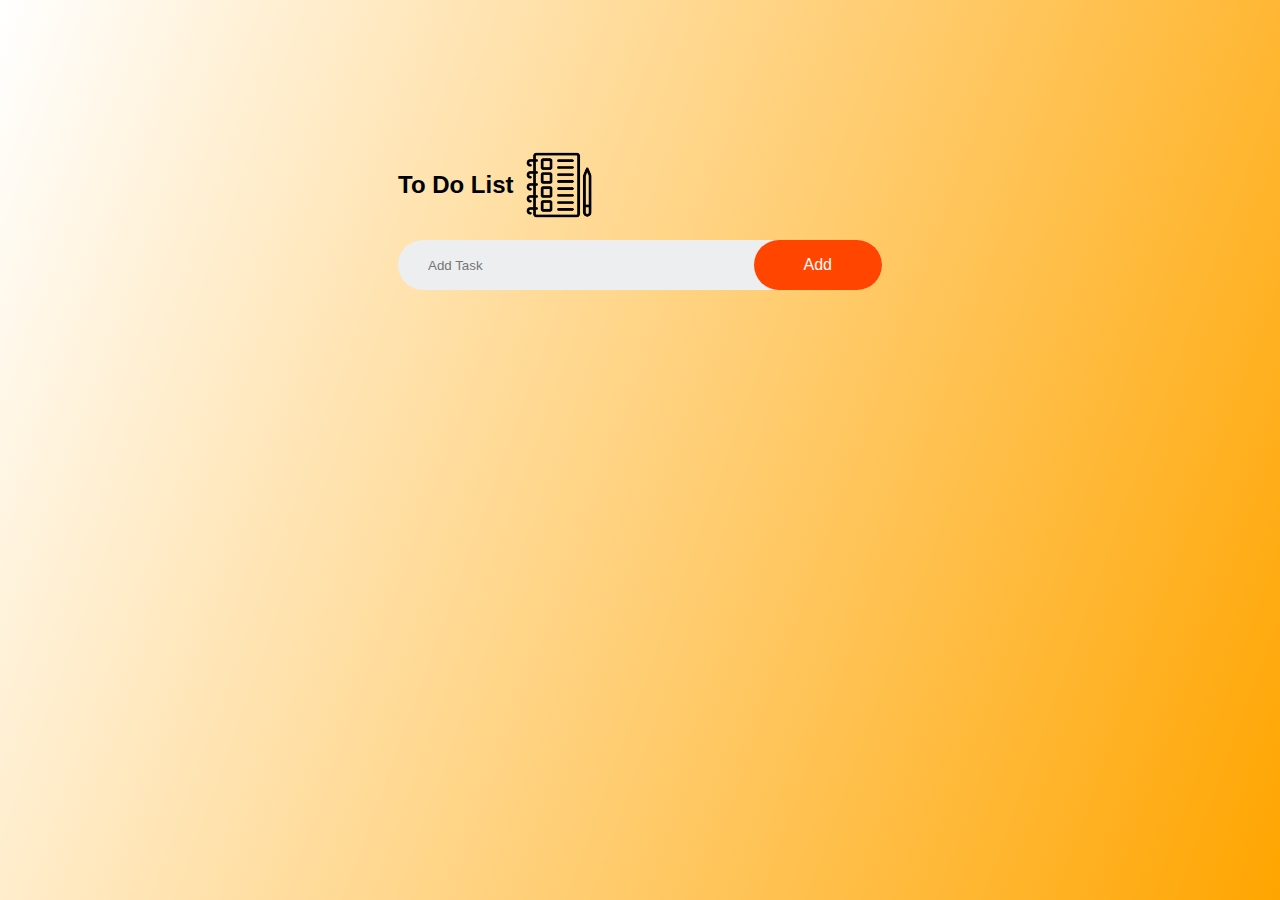
<file: index.html>
<!DOCTYPE html>
<html lang="en">

<head>
    <link rel="stylesheet" href="To-Do-List.css">
    <meta charset="UTF-8">
    <meta name="viewport" content="width=device-width, initial-scale=1.0">
    <title>To Do List</title>
</head>

<body>
    <div class="container">
        <div class="todo-app">
            <h2>
                To Do List <br><img src="Images/checklist-icon.png" height=70px>
            </h2>
            <div class="row">
                <input type="text" id="input-box" placeholder="Add Task">
                <button onclick="addTask()">Add</button>
            </div>
            <ul id="list-container">
               
            </ul>
        </div>
    </div>
</body>
<script src="To-Do-List.js"></script>

</html>
</file>
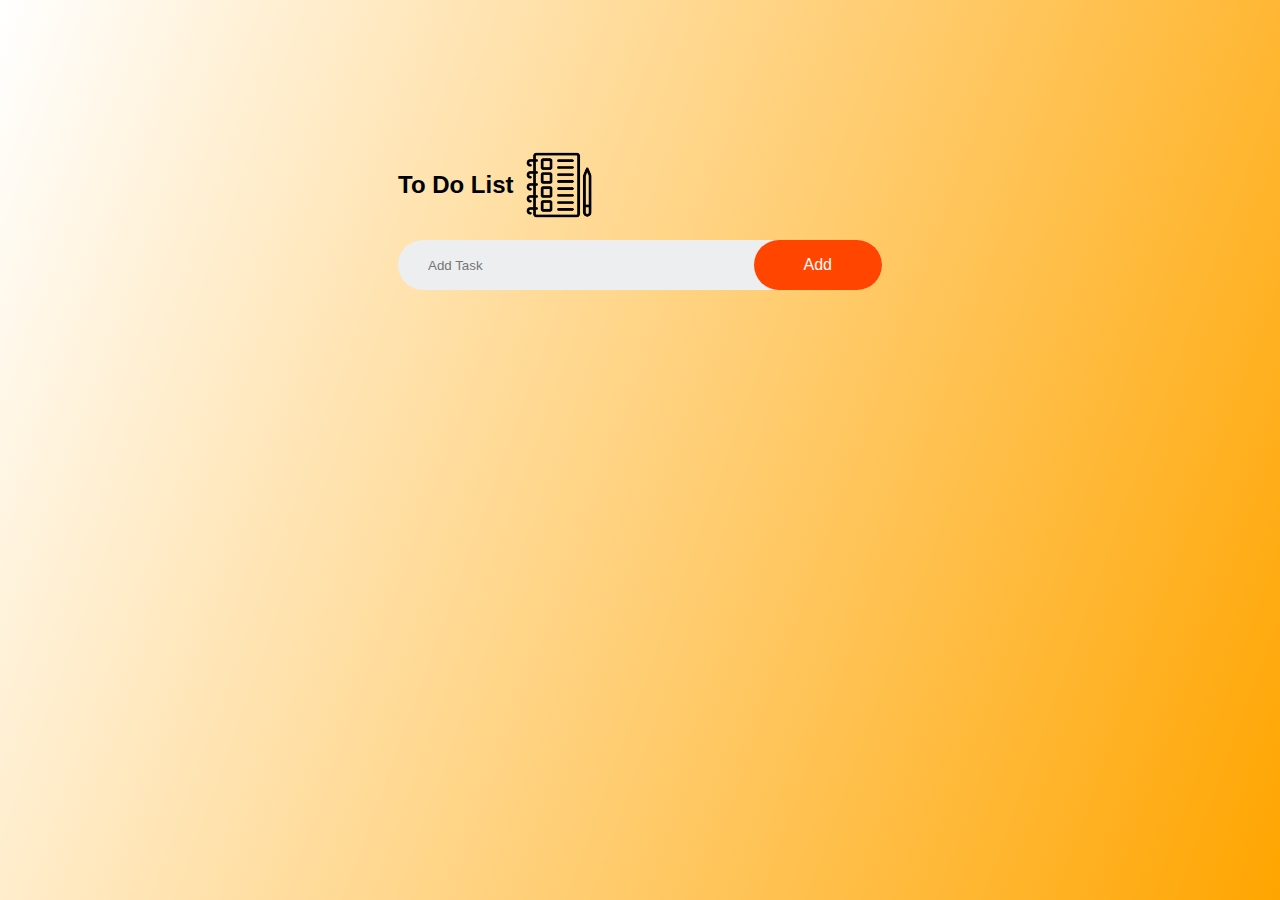
<file: To-Do-List.html>
<!DOCTYPE html>
<html lang="en">

<head>
    <link rel="stylesheet" href="To-Do-List.css">
    <meta charset="UTF-8">
    <meta name="viewport" content="width=device-width, initial-scale=1.0">
    <title>To Do List</title>
</head>

<body>
    <div class="container">
        <div class="todo-app">
            <h2>
                To Do List <br><img src="Images/checklist-icon.png" height=70px>
            </h2>
            <div class="row">
                <input type="text" id="input-box" placeholder="Add Task">
                <button onclick="addTask()">Add</button>
            </div>
            <ul id="list-container">
               
            </ul>
        </div>
    </div>
</body>
<script src="To-Do-List.js"></script>

</html>
</file>
<file: To-Do-List.css>
* {
    margin: 0;
    padding: 0;
    font-family: 'Poppins', sans-serif;
    box-sizing: border-box;
}

.container {
    width: 100%;
    min-height: 100vh;
    background: linear-gradient(110deg, white, orange);
    padding: 10px;
}

.todo-app {
    width: 100%;
    max-width: 544px;
    margin: 100px auto 20px;
    padding: 40px 30px 70px;
    border-radius: 10px;
}

.todo-app h2 {
    display: flex;
    align-items: center;
    margin-bottom: 20px;
}

.todo-app h2 img {
    width: 70px;
    margin-left: 10px;
}

.row {
    display: flex;
    align-items: center;
    justify-content: space-between;
    border-radius: 30px;
    padding-left: 20px;
    margin-bottom: 25px;
    background: #edeef0;
}

input {
    flex: 1;
    border: none;
    outline: none;
    background: transparent;
    padding: 10px;
    font-weight: 14px;
}

button {
    border: none;
    outline: none;
    padding: 16px 50px;
    background: orangered;
    color: white;
    font-size: 16px;
    cursor: pointer;
    border-radius: 40px;
}

ul li {
    list-style: none;
    font-size: 17px;
    padding: 12px 8px 12px 50px;
    user-select: none;
    cursor: pointer;
    position: relative;
    font-weight: bolder;
}

ul li::before {
    content: '';
    position: absolute;
    height: 28px;
    width: 28px;
    border-radius: 50%;
    background-image: url(Images/unchecked.png);
    background-size: cover;
    background-position: center;
    top: 11px;
    left: 11px;
    background-color: white;
}

ul li.checked {
    color: black;
    text-decoration: line-through;
}

ul li.checked::before {
    background-image: url(Images/checked.png);
}

ul li span {
    position: absolute;
    right: 0;
    top: 5px;
    width: 40px;
    height: 40px;
    font-size: 22px;
    color: #000;
    line-height: 40px;
    text-align: center;
    border-radius: 50%;
}
</file>
